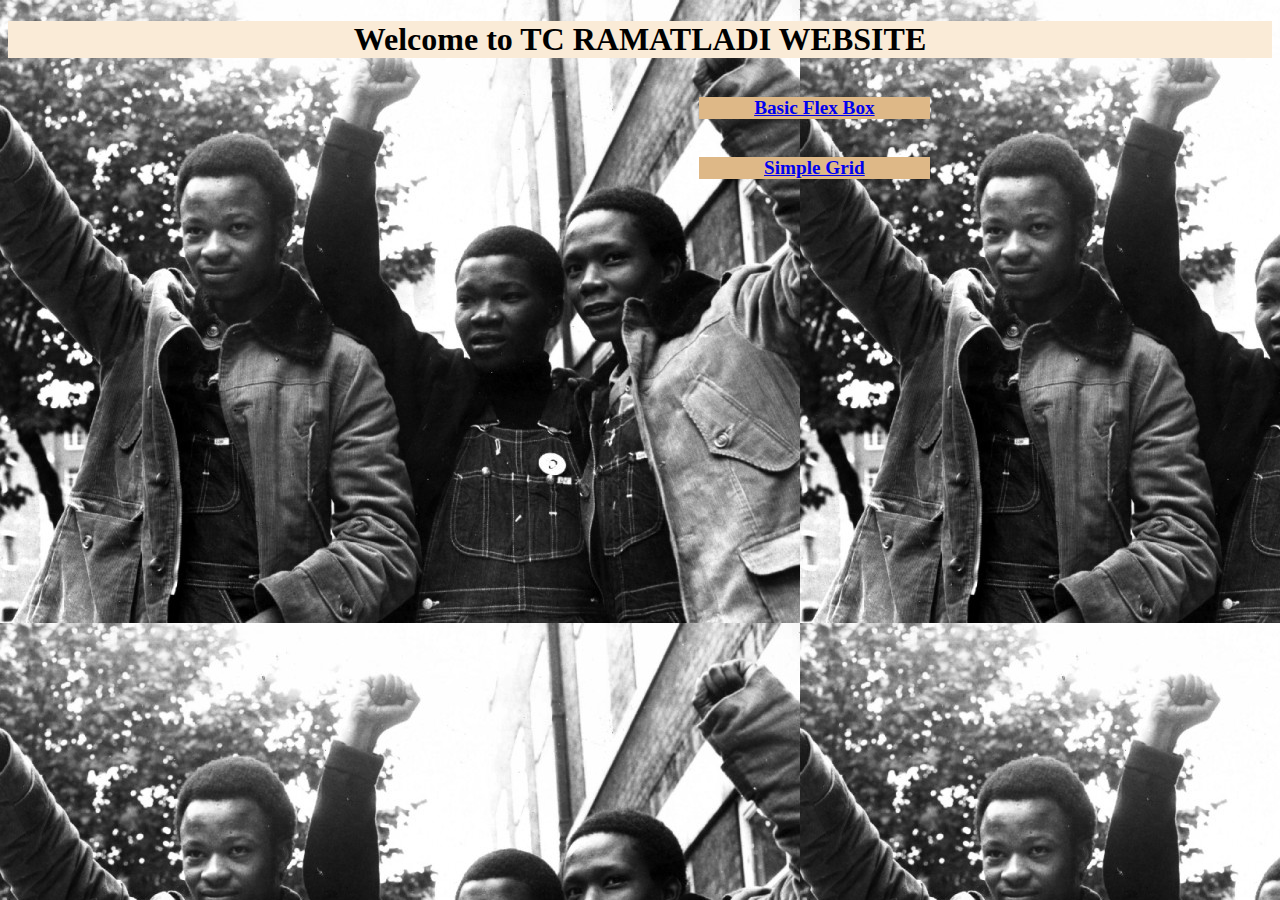
<file: index.html>
<!DOCTYPE html>
<html lang="en">
<head>
    <meta charset="UTF-8">
    <meta http-equiv="X-UA-Compatible" content="IE=edge">
    <meta name="viewport" content="width=device-width, initial-scale=1.0">
    <title>TC PERSONAL WEBSITE</title>
    <style>
        body{
            background-image: url('Tsietsi.jpg');

        }
        .linkd{
            background-color: burlywood;
            font-size: larger;
            font-weight:bolder;
            margin: 2em;
            margin-left: 36em;
            width: 12em;
            text-align: center;
        }

        h1{
            background-color: antiquewhite;
        }

        .main{
            text-align: center;
        }
    </style>
</head>
<body>
    <div class="main">
        <h1>Welcome to TC RAMATLADI WEBSITE</h1>
        <div class="linkd"><a href="https://condry-ramatladi.github.io/personal-web/personal.html">Basic Flex Box</a></div>
        <div class="linkd"><a href="https://condry-ramatladi.github.io/personal-web/grid.html">Simple Grid</a></div>
    </div>
   
    
</body>
</html>
</file>
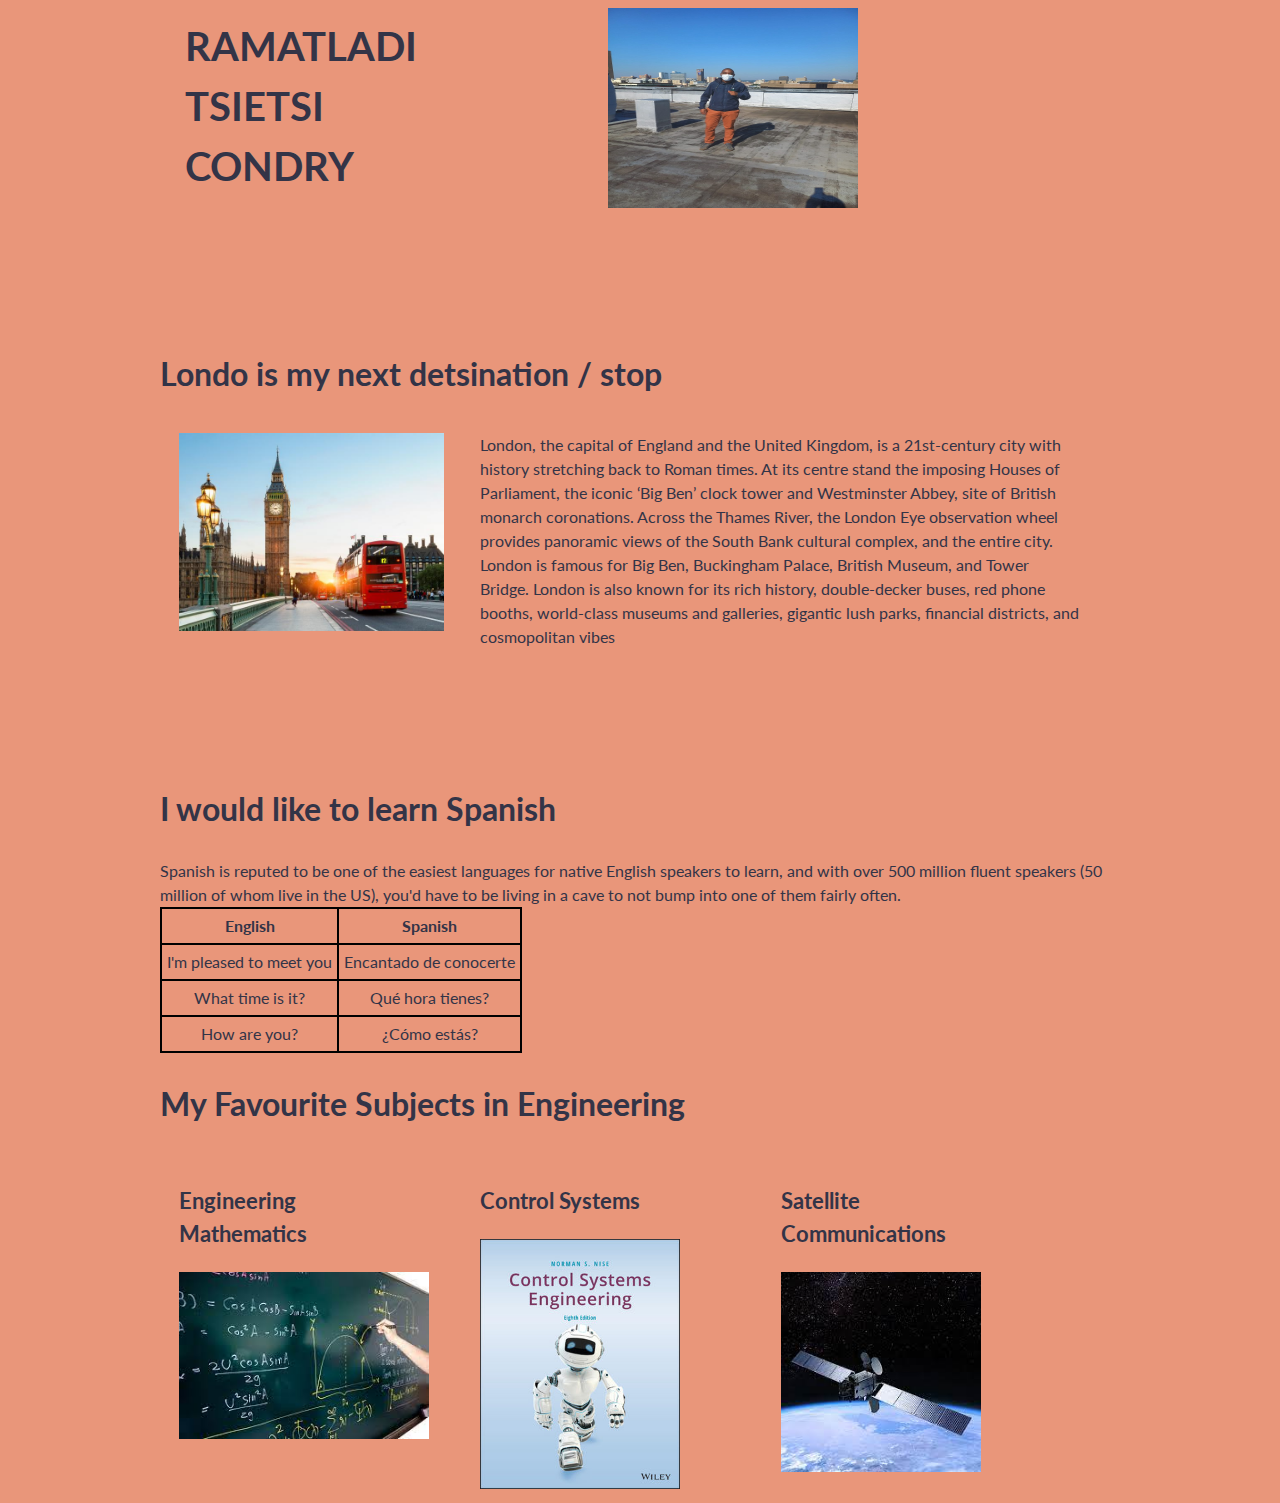
<file: grid.html>
<!DOCTYPE html>
<html lang="en">

<head>
    <meta charset="UTF-8">
    <meta http-equiv="X-UA-Compatible" content="IE=edge">
    <meta name="viewport" content="width=device-width, initial-scale=1.0">
    <title>TC PERSONAL WEBSITE Simple-grid</title>
    <link rel="stylesheet" href="simple-grid.css">
    <style>
        table,
        th,
        td {
            border: 2px solid black;
            text-align: center;
            padding: 5px;
            border-collapse: collapse;
        }

        .row{
            margin-bottom: 8em;
        }

        body{
            background-color:darksalmon;
        }
    </style>
</head>

<body>
    <div class="container">
        <div class="row">
            <div class="col-4" style="margin-right: 8em;">
                <h1 class="col-1">RAMATLADI TSIETSI CONDRY</h1>
            </div>
            <div class="col-6">
                <img src="t.jpg" width="250" height="200">
            </div>
        </div>

        <div class="row">
            <h2>Londo is my next detsination / stop</h2>
            <div class="col-2" style="margin-right: 10em;">
                <img src="london.jpeg" width="265">
            </div>
            <div class="col-8">
                London, the capital of England and the United Kingdom,
                is a 21st-century city with history stretching back to Roman times.
                At its centre stand the imposing Houses of Parliament,
                the iconic ‘Big Ben’ clock tower and Westminster Abbey, site of British monarch coronations.
                Across the Thames River, the London Eye observation wheel provides panoramic views of the South Bank
                cultural complex, and the entire city.
                London is famous for Big Ben, Buckingham Palace, British Museum, and Tower Bridge.

                London is also known for its rich history, double-decker buses, red phone booths, world-class museums
                and galleries, gigantic lush parks, financial districts, and cosmopolitan vibes
            </div>
        </div>

        <div>
            <h2>I would like to learn Spanish</h2>
            <div>
                Spanish is reputed to be one of the easiest languages for native English speakers to learn, and with
                over 500 million fluent speakers (50 million of whom live in the US), you'd have to be living in a cave
                to not bump into one of them fairly often.
            </div>
        </div>

                <table>
                    <tr>
                        <th>English</th>
                        <th>Spanish</th>
                    </tr>

                    <tr>
                        <td>I'm pleased to meet you</td>
                        <td>Encantado de conocerte</td>
                    </tr>

                    <tr>
                        <td>What time is it?</td>
                        <td>Qué hora tienes? </td>
                    </tr>

                    <tr>
                        <td>How are you?</td>
                        <td>¿Cómo estás?</td>
                    </tr>

                </table>

        <div class="row">
            <h2>My Favourite Subjects in Engineering</h2>
            <div class="col-3">
                <h3>Engineering Mathematics</h3>
                <img src="maths.jpg" width="250em">
            </div>
            <div class="col-3" style="margin-left: 5em; margin-right:  5em;">
                <h3>Control Systems</h3>
                <img src="control.jpg" width="200">
            </div>
            <div class="col-3">
                <h3>Satellite Communications</h3>
                <img src="sat.jpg" width="200">
            </div>
        </div>
    </div>

</body>

</html>
</file>
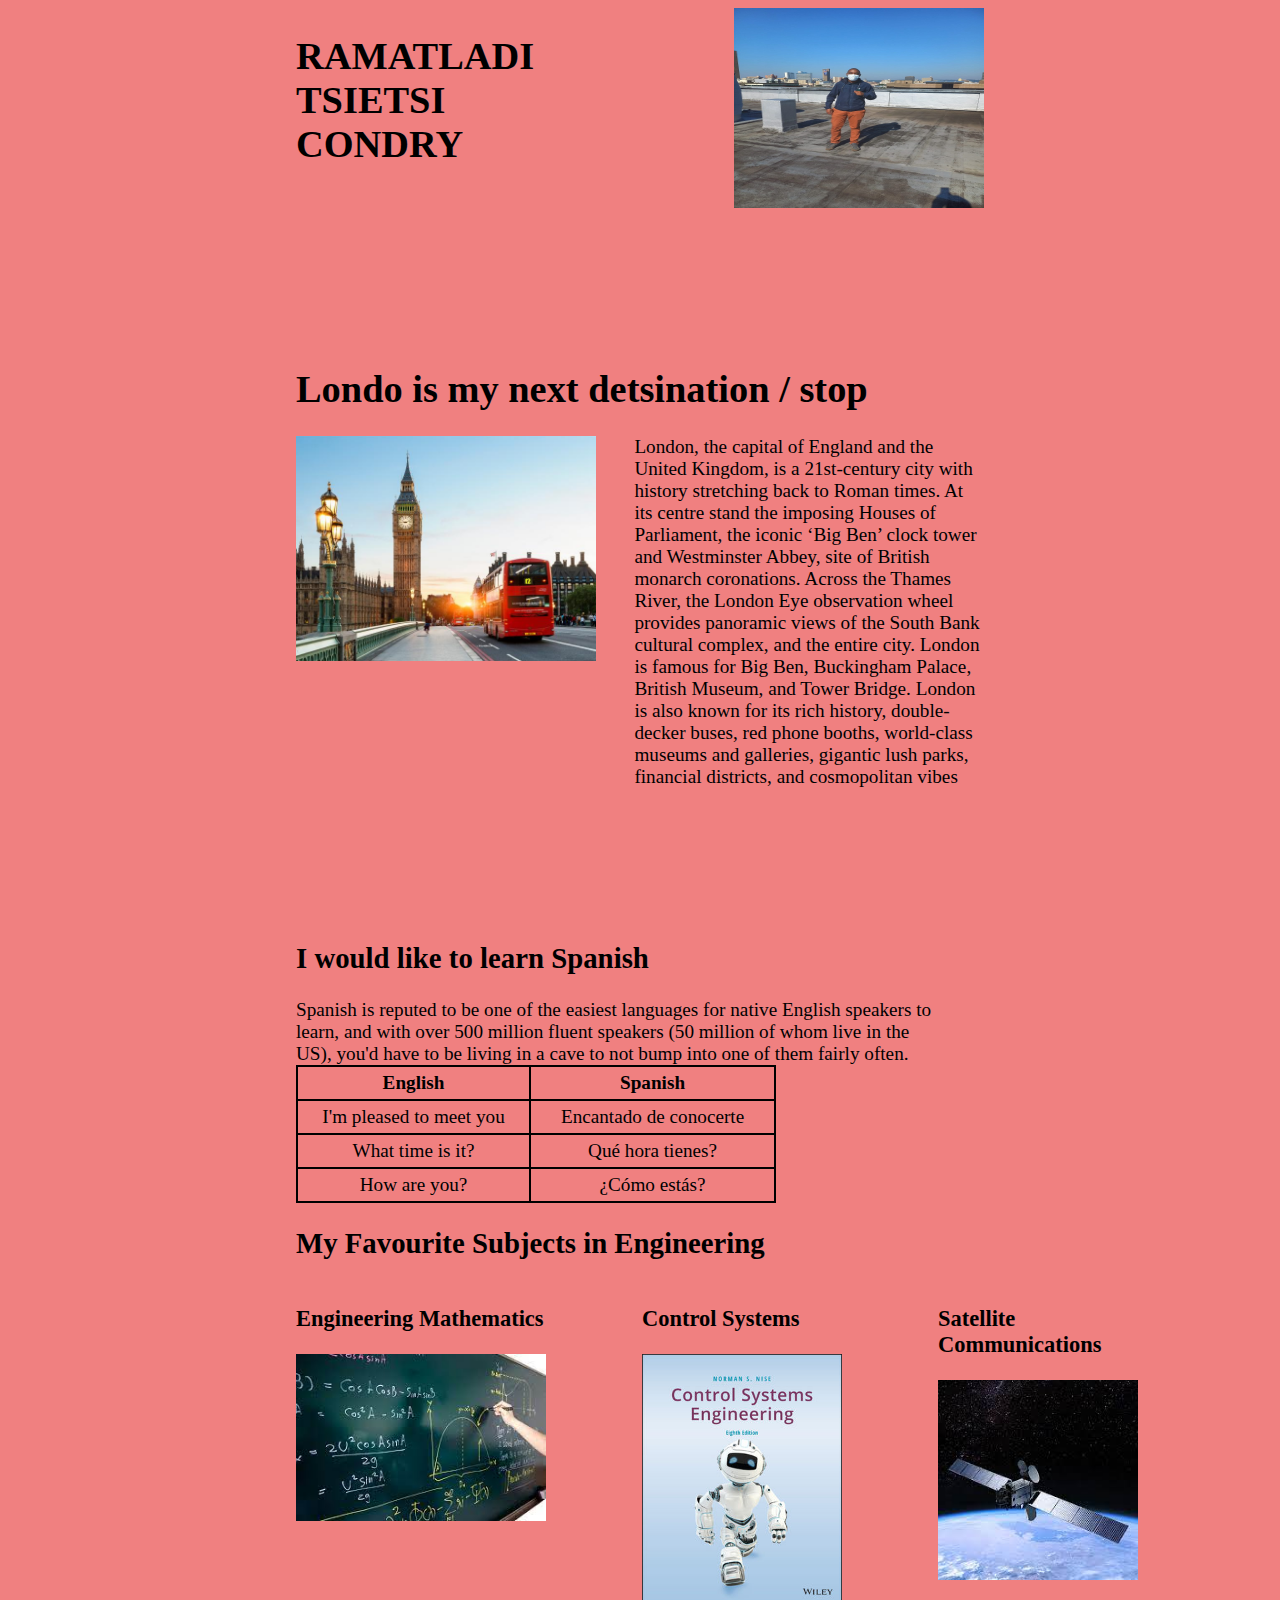
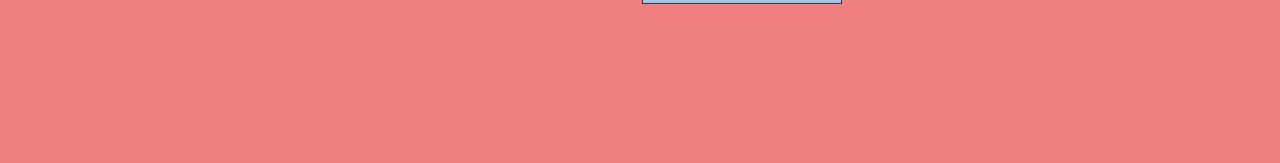
<file: personal.html>
<!DOCTYPE html>
<html lang="en">

<head>
    <meta charset="UTF-8">
    <meta http-equiv="X-UA-Compatible" content="IE=edge">
    <meta name="viewport" content="width=device-width, initial-scale=1.0">
    <title>TC PERSONAL WEBSITE Flex boxes</title>
    <link rel="stylesheet" href="style.css">
    <style>
        
    </style>
</head>

<body>
    <div class="container">
        <div class="row">
            <div class="h1" style="margin-right: 8em;">
                <h1 class="col-1">RAMATLADI TSIETSI CONDRY</h1>
            </div>
            <div class="col-6">
                <img src="t.jpg" width="250" height="200">
            </div>
        </div>

        <h1 class="h1">Londo is my next detsination / stop</h1>
        <div class="row">
            <div>
                <img class="h1" src="london.jpeg" width="300">
            </div>
            <div class="city">
                London, the capital of England and the United Kingdom,
                is a 21st-century city with history stretching back to Roman times.
                At its centre stand the imposing Houses of Parliament,
                the iconic ‘Big Ben’ clock tower and Westminster Abbey, site of British monarch coronations.
                Across the Thames River, the London Eye observation wheel provides panoramic views of the South Bank
                cultural complex, and the entire city.
                London is famous for Big Ben, Buckingham Palace, British Museum, and Tower Bridge.

                London is also known for its rich history, double-decker buses, red phone booths, world-class museums
                and galleries, gigantic lush parks, financial districts, and cosmopolitan vibes
            </div>
        </div>

        <h2 class="h1">I would like to learn Spanish</h2>
        <div class="h1">
            <div >
                Spanish is reputed to be one of the easiest languages for native English speakers to learn, and with
                over 500 million fluent speakers (50 million of whom live in the US), you'd have to be living in a cave
                to not bump into one of them fairly often.
            </div>

            <table>
                    <tr>
                        <th>English</th>
                        <th>Spanish</th>
                    </tr>

                    <tr>
                        <td>I'm pleased to meet you</td>
                        <td>Encantado de conocerte</td>
                    </tr>

                    <tr>
                        <td>What time is it?</td>
                        <td>Qué hora tienes? </td>
                    </tr>

                    <tr>
                        <td>How are you?</td>
                        <td>¿Cómo estás?</td>
                    </tr>

                </table>
            </div>

        <h2 class="h1">My Favourite Subjects in Engineering</h2>
        <div class="row">
            <div class="">
                <h3>Engineering Mathematics</h3>
                <img src="maths.jpg" width="250em">
            </div>
            <div class="" style="margin-left: 5em; margin-right:  5em;">
                <h3>Control Systems</h3>
                <img src="control.jpg" width="200">
            </div>
            <div class="">
                <h3>Satellite Communications</h3>
                <img src="sat.jpg" width="200">
            </div>
        </div>
    </div>

</body>

</html>
</file>
<file: simple-grid.css>
/**
*** SIMPLE GRID
*** (C) ZACH COLE 2016
**/

@import url(https://fonts.googleapis.com/css?family=Lato:400,300,300italic,400italic,700,700italic);

/* UNIVERSAL */

html,
body {
  height: 100%;
  width: 100%;
  margin: 0;
  padding: 0;
  left: 0;
  top: 0;
  font-size: 100%;
}

/* ROOT FONT STYLES */

* {
  font-family: 'Lato', Helvetica, sans-serif;
  color: #333447;
  line-height: 1.5;
}

/* TYPOGRAPHY */

h1 {
  font-size: 2.5rem;
}

h2 {
  font-size: 2rem;
}

h3 {
  font-size: 1.375rem;
}

h4 {
  font-size: 1.125rem;
}

h5 {
  font-size: 1rem;
}

h6 {
  font-size: 0.875rem;
}

p {
  font-size: 1.125rem;
  font-weight: 200;
  line-height: 1.8;
}

.font-light {
  font-weight: 300;
}

.font-regular {
  font-weight: 400;
}

.font-heavy {
  font-weight: 700;
}

/* POSITIONING */

.left {
  text-align: left;
}

.right {
  text-align: right;
}

.center {
  text-align: center;
  margin-left: auto;
  margin-right: auto;
}

.justify {
  text-align: justify;
}

/* ==== GRID SYSTEM ==== */

.container {
  width: 90%;
  margin-left: auto;
  margin-right: auto;
}

.row {
  position: relative;
  width: 100%;
}

.row [class^="col"] {
  float: left;
  margin: 0.5rem 2%;
  min-height: 0.125rem;
}

.col-1,
.col-2,
.col-3,
.col-4,
.col-5,
.col-6,
.col-7,
.col-8,
.col-9,
.col-10,
.col-11,
.col-12 {
  width: 96%;
}

.col-1-sm {
  width: 4.33%;
}

.col-2-sm {
  width: 12.66%;
}

.col-3-sm {
  width: 21%;
}

.col-4-sm {
  width: 29.33%;
}

.col-5-sm {
  width: 37.66%;
}

.col-6-sm {
  width: 46%;
}

.col-7-sm {
  width: 54.33%;
}

.col-8-sm {
  width: 62.66%;
}

.col-9-sm {
  width: 71%;
}

.col-10-sm {
  width: 79.33%;
}

.col-11-sm {
  width: 87.66%;
}

.col-12-sm {
  width: 96%;
}

.row::after {
	content: "";
	display: table;
	clear: both;
}

.hidden-sm {
  display: none;
}

@media only screen and (min-width: 33.75em) {  /* 540px */
  .container {
    width: 80%;
  }
}

@media only screen and (min-width: 45em) {  /* 720px */
  .col-1 {
    width: 4.33%;
  }

  .col-2 {
    width: 12.66%;
  }

  .col-3 {
    width: 21%;
  }

  .col-4 {
    width: 29.33%;
  }

  .col-5 {
    width: 37.66%;
  }

  .col-6 {
    width: 46%;
  }

  .col-7 {
    width: 54.33%;
  }

  .col-8 {
    width: 62.66%;
  }

  .col-9 {
    width: 71%;
  }

  .col-10 {
    width: 79.33%;
  }

  .col-11 {
    width: 87.66%;
  }

  .col-12 {
    width: 96%;
  }

  .hidden-sm {
    display: block;
  }
}

@media only screen and (min-width: 60em) { /* 960px */
  .container {
    width: 75%;
    max-width: 60rem;
  }
}
</file>
<file: style.css>
table,th,
        td {
            border: 2px solid black;
            text-align: center;
            padding: 5px;
            border-collapse: collapse;
            width: 25em;
        }

        .row{
            margin-bottom: 8em;
        }

        body{
            background-color:lightcoral;
            font-size: larger;
        }
.city{
    width: 300em;
}

.container{
    padding-left: 15em;
    padding-right: 15em;
}

@media(min-width: 940px){
        .row{
            display: flex;
        }
    .h1{
    margin-right: 2em;
    }
}
</file>
